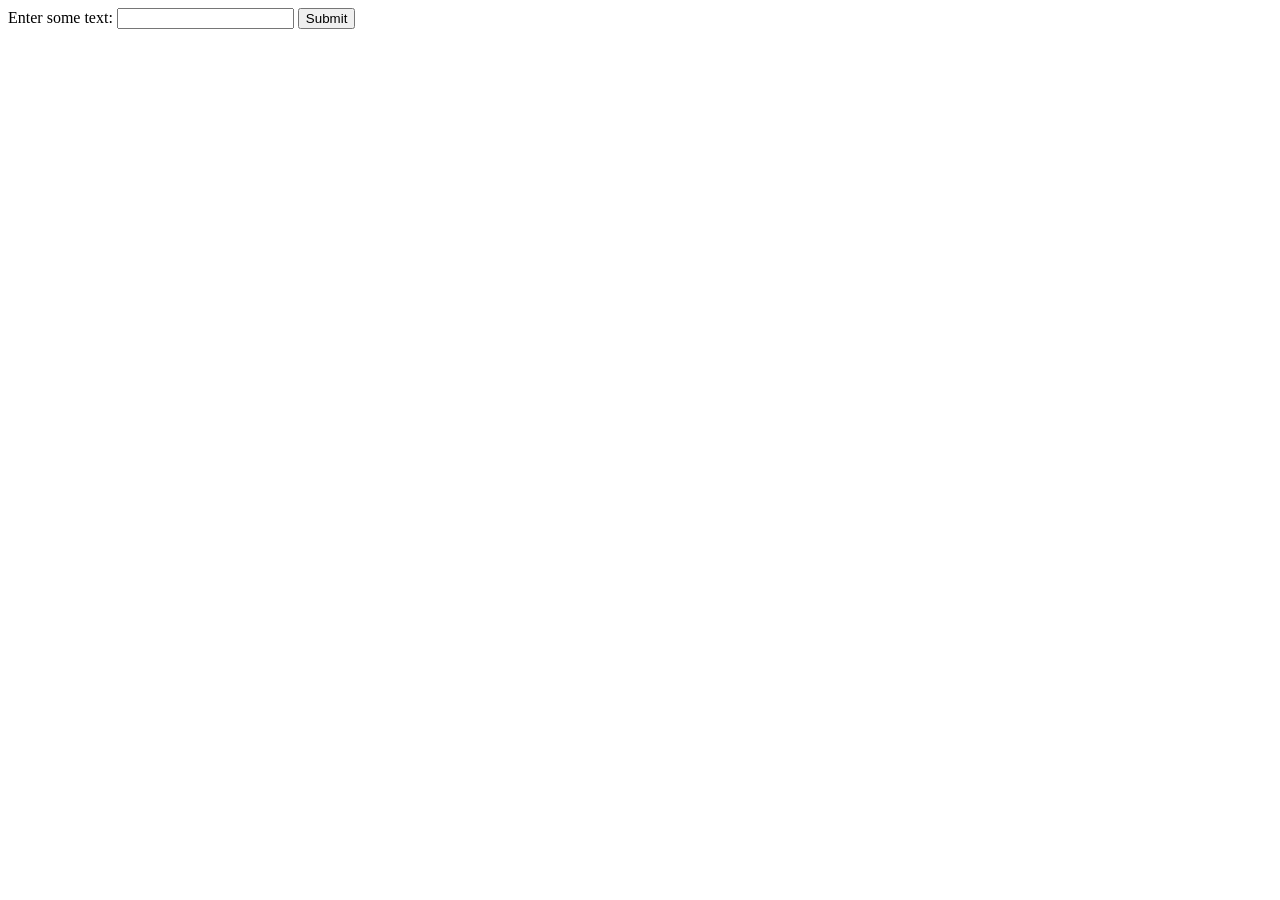
<file: Demo/sample.html>
<!DOCTYPE html>
<html lang="en">
<head>
<meta charset="UTF-8">
<meta name="viewport" content="width=device-width, initial-scale=1.0">
<title>Local Storage Example</title>
</head>
<body>
  <form id="myForm">
    <label for="textInput">Enter some text:</label>
    <input type="text" id="textInput" name="textInput">
    <button type="submit">Submit</button>
  </form>

<script>
document.getElementById('myForm').addEventListener('submit', function(event) {
  event.preventDefault(); // Prevent the form from submitting

  // Get the value from the input field
  const inputValue = document.getElementById('textInput').value;

  // Set the value into localStorage
  localStorage.setItem('userInput', inputValue);

  // Retrieve the value from localStorage
  const storedValue = localStorage.getItem('userInput');

  // Display the stored value in the console
  console.log('Value stored in localStorage:', storedValue);

  document.getElementById("textInput").innerHTML = localStorage.getItem("storedValue");

});
</script>
</body>
</html>
</file>
